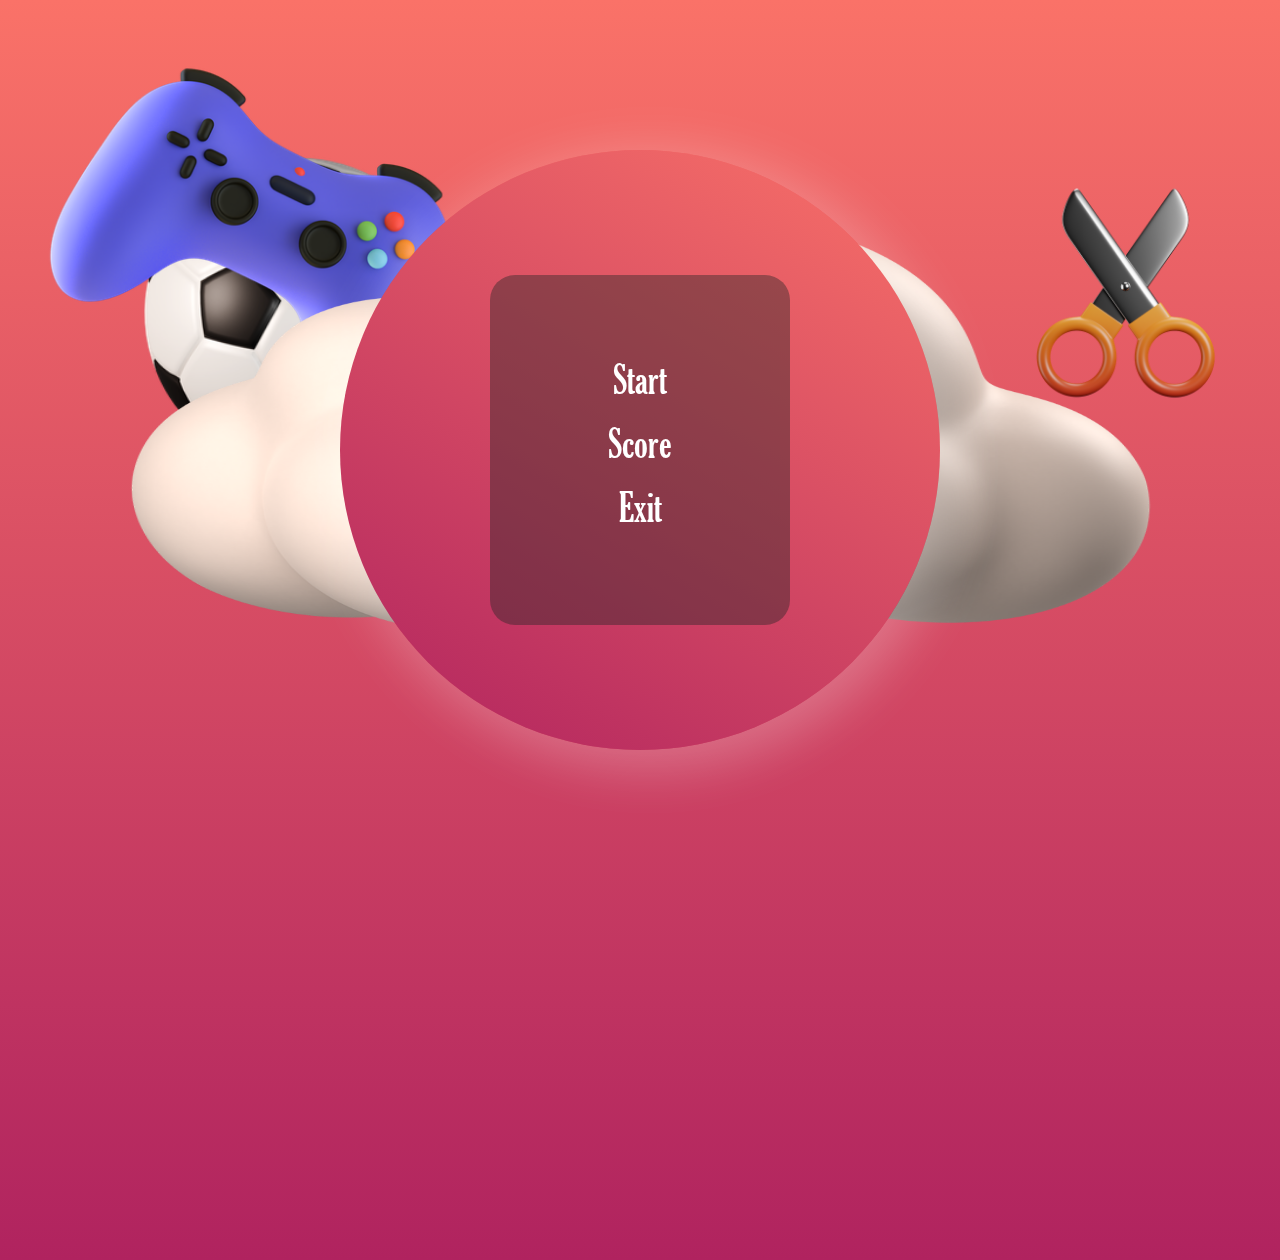
<file: index.html>
<!DOCTYPE html>
<html lang="en">
<head>
    <meta charset="UTF-8">
    <meta name="viewport" content="width=device-width, initial-scale=1.0">
    <link rel="icon" href="img/icon.png" type="image/icon type">
    <link rel="stylesheet" href="css/styles.css">
    <title>Document</title>
</head>


<body id="body" class="hidden"> <span style="opacity: 100%;" class="loader center"></span>
        
        <div class="container center">
            <div class="center buttons">
                <center>
    <div>
                        
                            <button><a href="start.html">Start</a></button>
                            <button><a href="#">Score</a></button>
                            <button><a onclick="window.close()">Exit</a></button>
                        
    </div>
                </center>
            </div>
        </div>
        <img draggable="false" class="joystick" src="img/joystick.png" alt="game">
        <img draggable="false" class="ball" src="img/Ball.png" alt="ball">
        <img draggable="false" class="scissor" src="img/scissor.png" alt="scissor">
        <img draggable="false" class="cloud center" src="img/cloud.png" alt="cloud">

    <script src="js/script.js" defer></script>
</body>
</html>
</file>
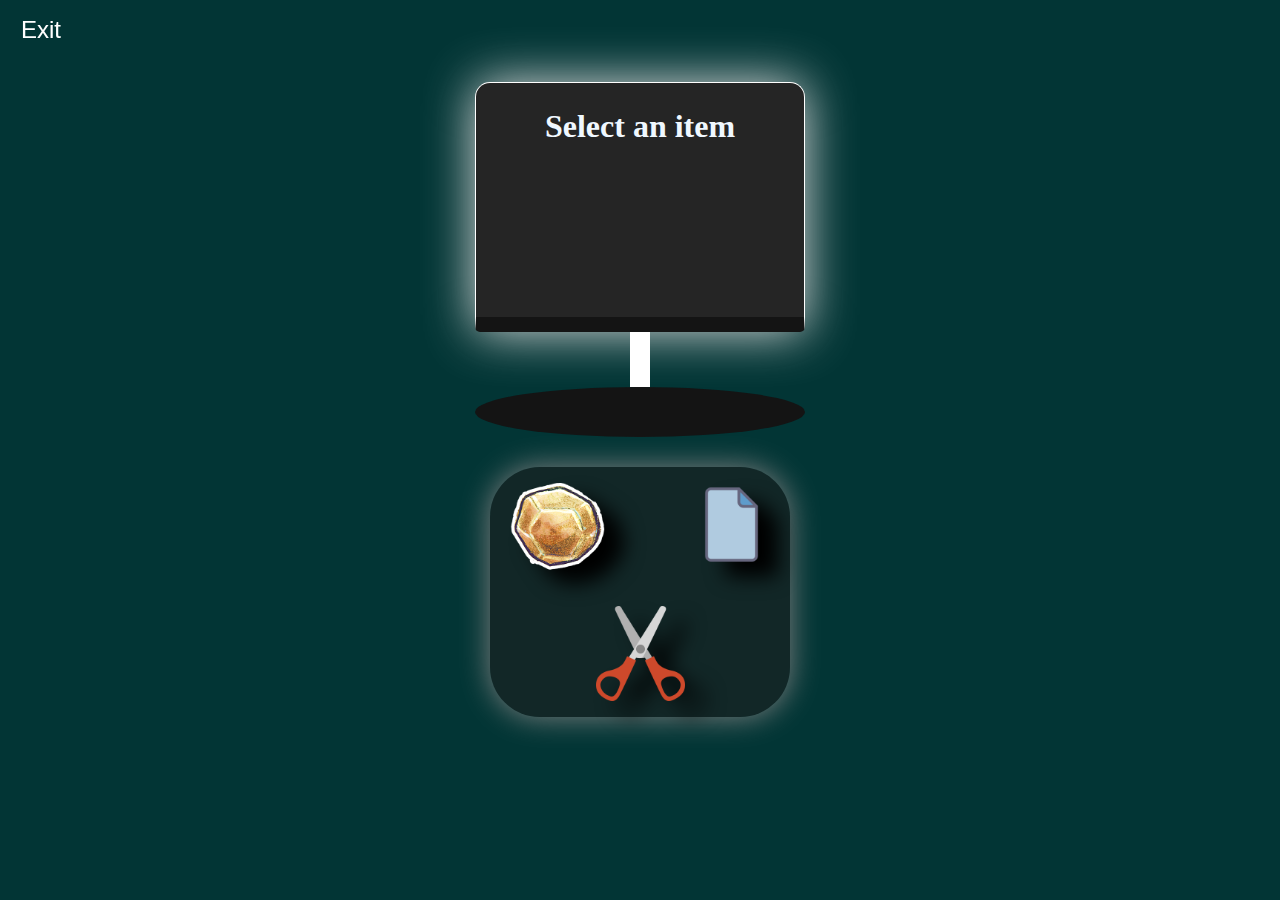
<file: RPS.html>
<!DOCTYPE html>
<html lang="en">
<head>
    <meta charset="UTF-8">
    <meta name="viewport" content="width=device-width, initial-scale=1.0">
    <link rel="icon" href="img/Rock.png" type="image/icon type">
    <link rel="stylesheet" rel="stylesheet" href="css/start.css">
    <link rel="stylesheet" rel="stylesheet" href="css/styles.css">
    <link rel="stylesheet" rel="stylesheet" href="css/RPS.css">
    <title>Rock Paper Scissors</title>
</head>
<body id="RPS-body" class="hidden"> <span style="opacity: 100%;" class="loader center"></span>
    <button class="exit-to-menu"><a href="start.html">Exit</a></button>
    <center>
            <div class="screen">
                <h1 class="result-modal">Select an item</h1>
                <p style="display: none;" class="AI">AI Choice</p>
                <img draggable="false" class="img-modal" alt="AI Choise" style="display: none;">
            </div>
            <div class="stick"></div>
            <div class="down-screen"></div>
    </center>

<div class="user-choise">
    <img draggable="false" id="rock" src="img/Rock.png">
    <img draggable="false" id="paper" src="img/paper.png">
<center>    <img draggable="false" id="scissors"  src="img/userScssors.png">  </center>
</div>

<script src="js/RPS.js" defer></script>
<script src="js/script.js" defer></script>
</body>
</html>
</file>
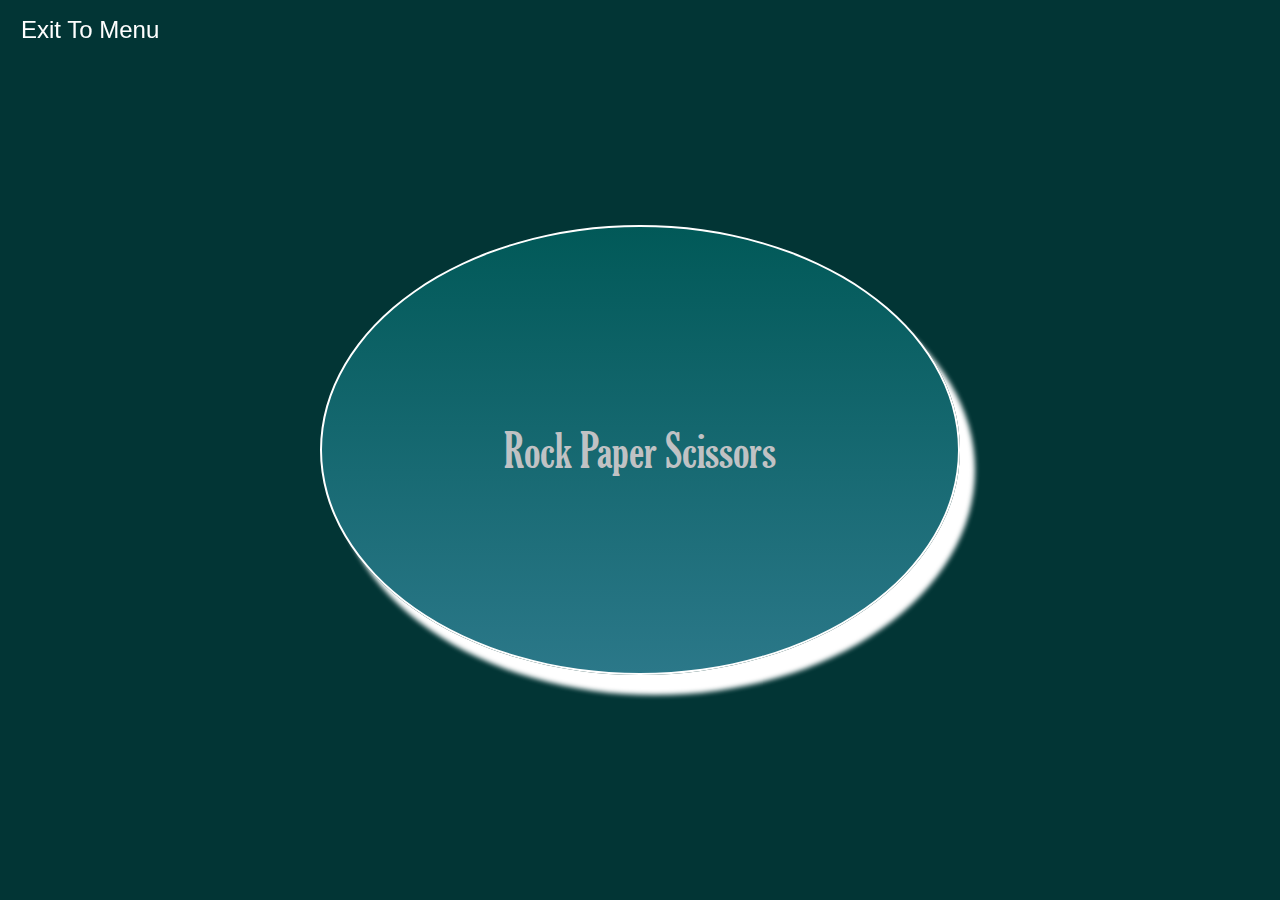
<file: start.html>
<!DOCTYPE html>
<html lang="en">
<head>
    <meta charset="UTF-8">
    <meta name="viewport" content="width=device-width, initial-scale=1.0">
    <link rel="icon" href="img/icon.png" type="image/icon type">
    <link rel="stylesheet" href="css/styles.css">
    <link rel="stylesheet" href="css/start.css">
    <link rel="stylesheet" href="css/styles.css">
    <title>GameChi</title>
</head>
<body id="start-body" class="hidden"> <span style="opacity: 100%;" class="loader center"></span>
    <button class="exit-to-menu"><a href="index.html">Exit To Menu</a></button>
    <div class="start-container center">
        <span class="center" style="display: flex;">
            <button class="prev-btn"> ❮ </button>
            <p class="game-name">Rock Paper Scissors</p>
            <button class="next-btn"> ❯ </button>
        </span>
    </div>

    <script src="js/script.js" defer ></script>
</body>
</html>
</file>
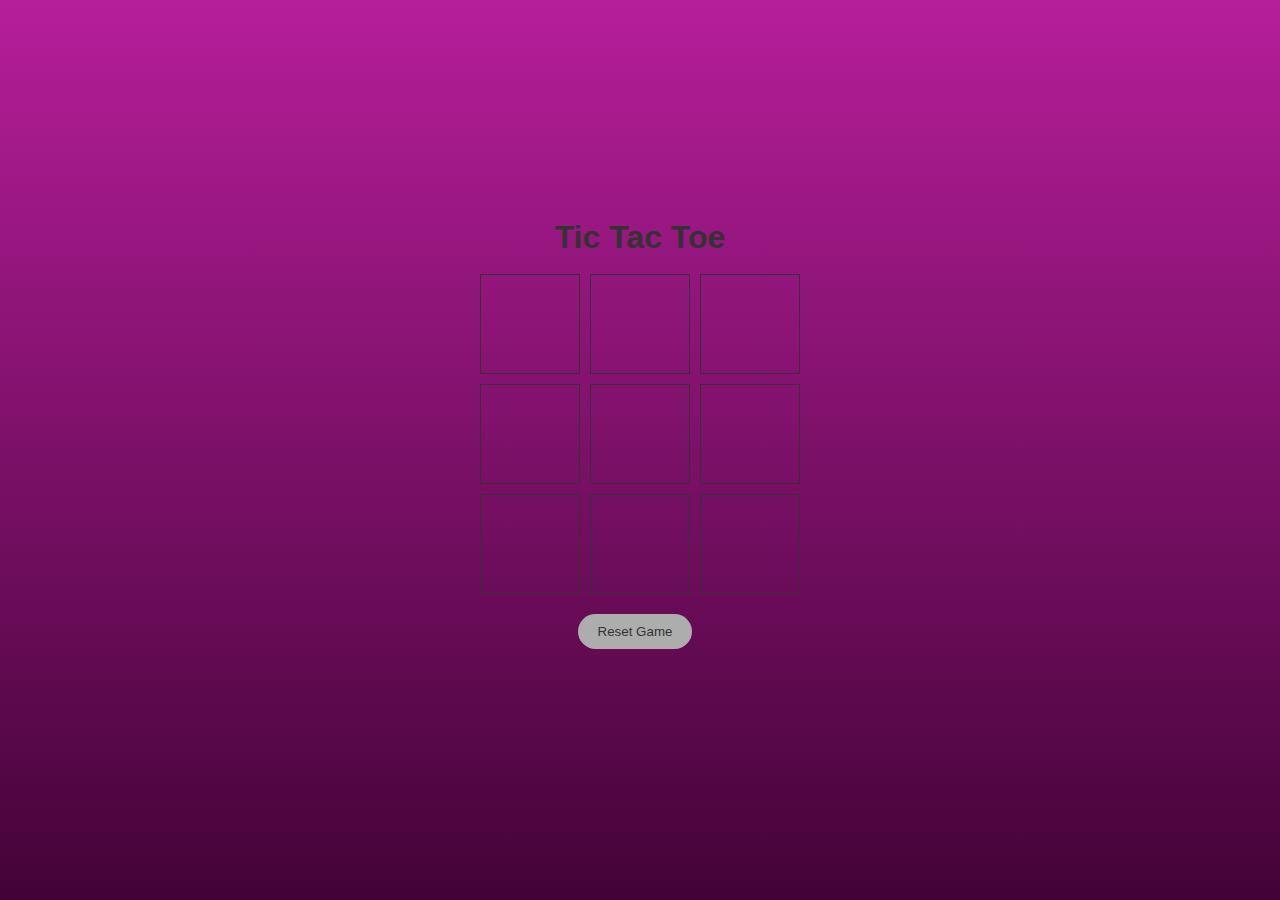
<file: TTT.html>
<!DOCTYPE html>
<html lang="en">
<head>
    <meta charset="UTF-8">
    <meta name="viewport" content="width=device-width, initial-scale=1.0">
    <link rel="icon" href="img/XO.png" type="image/icon">
    <link rel="stylesheet" href="css/styles.css">
    <link rel="stylesheet" href="css/TTT.css">
    <title>Tic Tac Toe</title>
</head>
<body>
    <div class="container-of-TTT">
        <h1>Tic Tac Toe</h1> <br>
        <div id="game-container">
            <div class="cell" id="cell-0"></div>
            <div class="cell" id="cell-1"></div>
            <div class="cell" id="cell-2"></div>
            <div class="cell" id="cell-3"></div>
            <div class="cell" id="cell-4"></div>
            <div class="cell" id="cell-5"></div>
            <div class="cell" id="cell-6"></div>
            <div class="cell" id="cell-7"></div>
            <div class="cell" id="cell-8"></div>
        </div>
        <button id="reset-btn">Reset Game</button>
        <p id="result"></p>
    </div>

    <script src="js/TTT.js" defer></script>
</body>
</html>
</file>
<file: css/styles.css>
/* Fonts Code */

@font-face {
  font-family: MT;
  src: url(font/glecb.ttf);
}


/* Root Code */

:root {
  --BodyBackground : linear-gradient(rgb(250, 114, 104) , rgb(176, 35, 95));
  --BodyBackground1 : linear-gradient(rgb(250, 114, 104) , rgb(176, 35, 95));
  --ContainerBackground :  linear-gradient( 210deg, rgb(250, 114, 104) , rgb(176, 35, 95));
}

/* Main Code */

* {
    margin: 0;
  }
  #body {
    background: var(--BodyBackground);
    height: 140vh;
    overflow: hidden;
}

.container {
  max-width: 350px;
  width: 100%;
  max-height: 350px;
  height: 100%;
  background: var(--ContainerBackground);
  border-radius: 50%;
  box-shadow: 10px 10px 50px 10px rgba(255, 255, 255, 0.227);
  z-index: 98;

}

.buttons {
  background-color: #2525256b;
  border-radius: 25px;
  max-width: 200px;
  width: 100%;
  max-height: 250px;
  height: 100%;
}

.buttons div {
  margin-top: 40px;
}

.buttons button {
  display: flex;
  margin: 15px;
  background-color: rgba(255, 0, 0, 0);
  border: 0; 
}

.buttons button a {
  text-decoration: none;
  color: #fff;
  font-family: MT;
  font-size: xx-large;
  transition: all 1s;
}

.buttons button a:hover {
  transform: translate(0px,-3px);
  border-bottom: 2px solid rgb(255, 227, 227);
}

.joystick {
  width: 200px;
  animation: joystick 5s ease-in infinite;
  position: fixed;
  margin-left: 200px;
  margin-top: 10px;
}

.ball {
  margin-top: 15px;
  width: 350px;
  animation: rotate 5s linear infinite;
}

.cloud {
  position: fixed;
  width: 600px;
  height: 700px;
  display: flex;
}

.scissor {
  display: none;
}

/* Animations */

@keyframes joystick {
  0% {
    transform: translateY(0px);
  }
  50% {
    transform: translateY(50px);
  }
  100% {
    transform: translateY(0px);
  }
}

@keyframes rotate {
  0% {
    transform: rotate(0deg);
  }
  25% {
    transform: rotate(90deg);
  }
  50% {
    transform: rotate(180deg);
  }
  75% {
    transform: rotate(270deg);
  }
  100% {
    transform: rotate(360deg);
  }
}
.hidden :not(.loader) {
  filter: blur(50px);
}
.loader {
  position: relative;
  width: 64px;
  height: 64px;
  background-color: rgba(255, 255, 255, 0.5);
  transform: rotate(45deg);
  overflow: hidden;
  z-index: 99;
  border-radius: 50px;
}
.loader:after{
  content: '';
  position: absolute;
  inset: 8px;
  margin: auto;
  border-radius: 50px;
  background: #384752;
}
.loader:before{
  content: '';
  position: absolute;
  inset: -15px;
  margin: auto;
  background: #de0000;
  animation: diamondLoader 3s linear infinite;
}
@keyframes diamondLoader {
  0%  ,10% {
    transform: translate(-64px , -64px) rotate(-45deg)
  }
  90% , 100% {
    transform: translate(0px , 0px) rotate(-45deg)
  }
}

/* Media For Respawnsive Code */

@media (min-width:650px) {
  .container {
    max-width: 600px;
    max-height: 600px;
  }
  .buttons {
    max-width: 300px;
    max-height: 350px;
  }
  .buttons div {
    margin-top: 80px;
  }
  .buttons button a {
    font-size: 40px;
  }
  .joystick {
    width: 500px;
    margin: 0;
  }
  .ball {
    width: 600px;
  }
  .cloud {
    width: 1100px;
  }
  .scissor {
    display: block;
    width: 250px;
    height: auto;
    margin-left: 300px;
    display: flex;
    transform: translate(700px,-450px);
  }
  /* Start.css Respawnsive */
  .next-btn {
    display: none;
  }
  .prev-btn {
    display: none;
  }
  .exit-to-menu {
    font-size: x-large;
  }
}

/* Extra And Helpfull Code */

.center {
  position: absolute;
  top: 50%;
  left: 50%;
  transform: translate(-50%, -50%);
}
</file>
<file: css/start.css>
:root {
    --radiusTL: 50%;
    --radiusTR: 50%;
    --radiusDL: 50%;
    --radiusDR: 50%;

    --backgroundColor:  #023535;
    --containerColor : linear-gradient( #015958, #2b7889);
}

*{
    box-sizing: border-box;
} 

#start-body {
    background-color: var(--backgroundColor);
    overflow: hidden;
    transition: ease-in-out 1.2s;
}

.start-container {
    min-width: 340px;
    max-width: 650px;
    width: 50%;
    height: 50vh;
    background: var(--containerColor);
    border-top-left-radius:var(--radiusTL);
    border-top-right-radius:var(--radiusTR);
    border-bottom-left-radius:var(--radiusDL);
    border-bottom-right-radius:var(--radiusDR);
    transition: ease-in-out 1s;
    box-shadow: 15px 20px 5px white;
    border: 2px solid rgb(255, 255, 255) ;
}

.game-name {
    font-size: xxx-large;
    font-family: MT;
    text-align: center;
    color: rgb(192, 194, 196);
    display: flex;
}

.next-btn , .prev-btn {
    width: 100px;
    height:60px;
    background: none;
    border: none;
    margin-top: 120px;
    cursor: pointer;
    font-size: 50px;
    color: white;
}

.next-btn {    
    transform: translateX(-50px);
}
.prev-btn {
    transform: translateX(50px);
}

.next-btn:hover , .prev-btn:hover {
    color: rgb(155, 155, 155); 
    transition: all 0.6s;
}

.exit-to-menu {
    margin: 15px;
    width: 100px;
    background: none;
    border: none;
    font-size: large;
}
.exit-to-menu a {
    display: block;
    text-decoration: none;
    color: white;
    position: fixed;
}
.exit-to-menu a:hover {
    opacity: 0.7;
    transition: all 1s;
}
</file>
<file: css/RPS.css>
#RPS-body {
    background-color: #023535;
    overflow: hidden;
    /* transition: ease-in-out 1.2s; */
}

.screen {
    display: flex;
    flex-wrap: wrap;
    width: 330px;
    height: 250px;
    background-color: #252525;
    border: 1px solid white;
    border-bottom: 15px solid rgb(20, 20, 20);
    margin-top: 50px;
    border-radius: 15px 15px 5px 5px;
    box-shadow: 0px 0px 50px #dfdfdf;
    transition: all 3s;
}
.stick {
    display: flex;
    width: 20px;
    height: 55px;
    background-color: white;
    border: 200px;
    transition: ease-in-out 2s ;
}
.down-screen {
    display: flex;
    width: 330px;
    height: 50px;
    background-color: rgb(20, 20, 20);
    border-radius: 50%;
    transition: ease-in-out 2s ;
}


.result-modal {
    width: 100%;
    color: aliceblue;
    margin-top: 25px;
    transition: ease-in 0.5s;
}
.AI {
    color: #00cac7;
    width: 100%;
}
.img-modal {
    display: flex;
    width: 70px;
    height: 70px;
    margin-right: auto;
    margin-left: auto;
}

.user-choise {
    width: 300px;
    height: 250px;
    background-color: rgba(65, 0, 0, 0.26);
    border-radius: 50px;
    margin-right: auto;
    margin-left: auto;
    margin-top: 30px;
    box-shadow: 0px 0px 30px gray;
    transition: ease-in-out 2s ;
}
.user-choise img {
    width: 95px;
    height: auto;
    filter: drop-shadow(20px 15px 10px black);
}




#rock {
    margin-left: 20px;
    margin-top: 10px;
}
#paper {
    margin-left: 75px;
}
#scissors {
    margin-top: 30px;
}
</file>
<file: css/TTT.css>
* {
    box-sizing: border-box;
}

body {
    font-family: Arial, sans-serif;
    display: flex;
    justify-content: center;
    align-items: center;
    height: 100vh;
    margin: 0;
    background: linear-gradient( #b61e9a , #430337 );
}

.container-of-TTT {
    text-align: center;
}

h1 {
    color: #333;
}

#game-container {
    display: grid;
    grid-template-columns: repeat(3, 100px);
    grid-gap: 10px;
    margin-bottom: 20px;
    color: #adadad;
}

.cell {
    width: 100px;
    height: 100px;
    border: 1px solid #333;
    display: flex;
    justify-content: center;
    align-items: center;
    font-size: 2em;
    cursor: pointer;
}

#reset-btn {
    background-color: #adadad;
    color: #333;
    padding: 10px 20px;
    border: none;
    cursor: pointer;
    margin-right: 10px;
    border-radius: 50px;
}

#result {
    font-weight: bold;
    color: rgb(0, 195, 94);
    margin-top: 10%;
}
</file>
